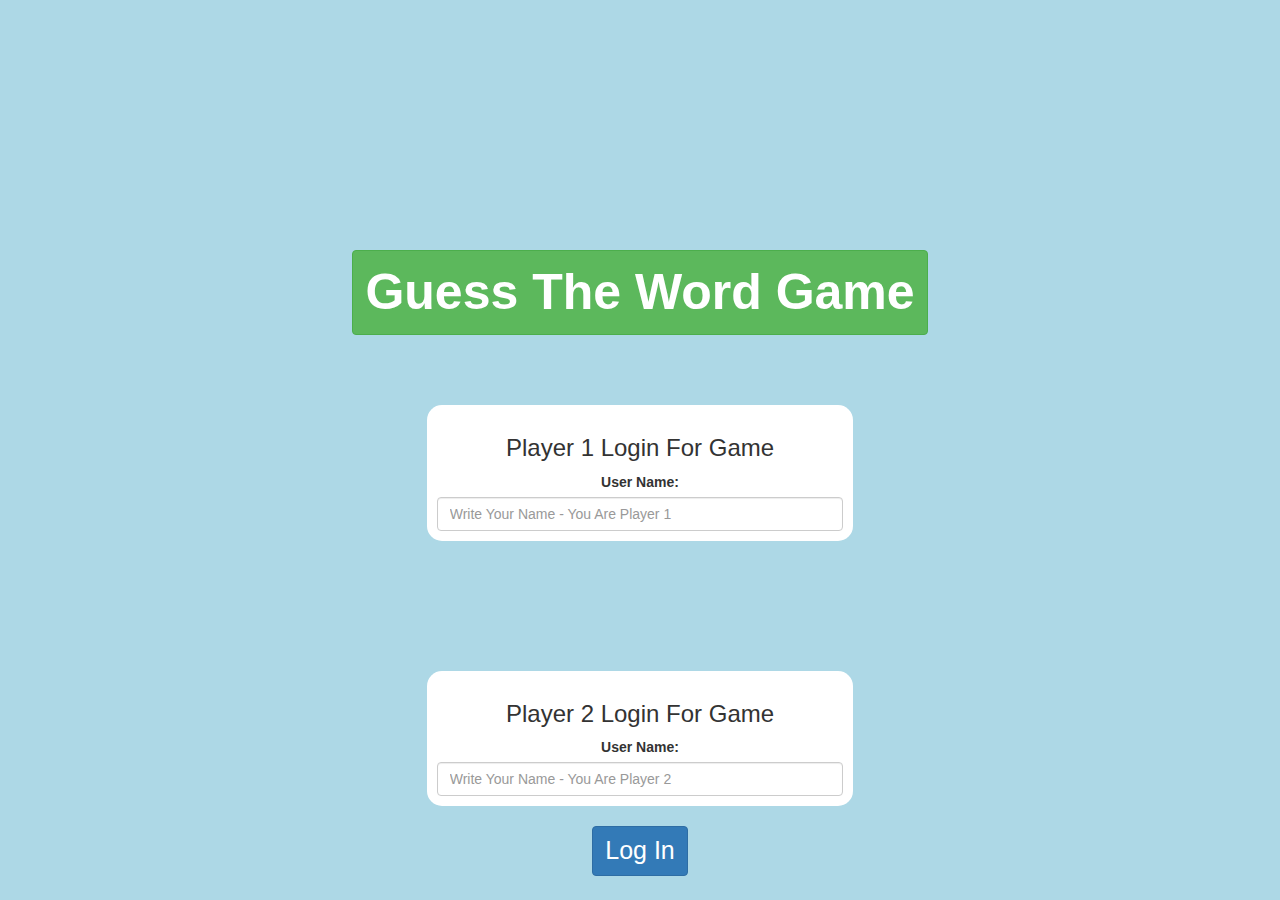
<file: index.html>
<!DOCTYPE html>
<html>
<head>
	<title>Guess The Word</title>

<meta name="viewport" content="width=device-width, initial-scale=1">
<link rel="stylesheet" href="https://maxcdn.bootstrapcdn.com/bootstrap/3.4.0/css/bootstrap.min.css">
<script src="https://ajax.googleapis.com/ajax/libs/jquery/3.4.1/jquery.min.js"></script>
<script src="https://maxcdn.bootstrapcdn.com/bootstrap/3.4.0/js/bootstrap.min.js"></script>

<link rel="stylesheet" type="text/css" href="game.css">

<script src="game_login.js"></script>
</head>
<body>
	<center>
		<h1 class="btn btn-success"><b>Guess The Word Game</b></h1>
		<div class="col-lg-4 col-md-8 col-sm-12 col-xs-12 div1">
			<h3>Player 1 Login For Game</h3>
			<label>User Name:</label>
			<input placeholder="Write Your Name - You Are Player 1" class="form-control" id="player1_input">
		</div>
		<br>
		<br>
		<br>
		<div class="col-lg-4 col-md-8 col-sm-12 col-xs-12 div2">
			<h3>Player 2 Login For Game</h3>
			<label>User Name:</label>
			<input placeholder="Write Your Name - You Are Player 2" class="form-control" id="player2_input">
		</div>
		<br>
		<button onclick="login()" class="btn btn-primary loginbutton">Log In</button>
	</center>
</body>
</html>
</file>
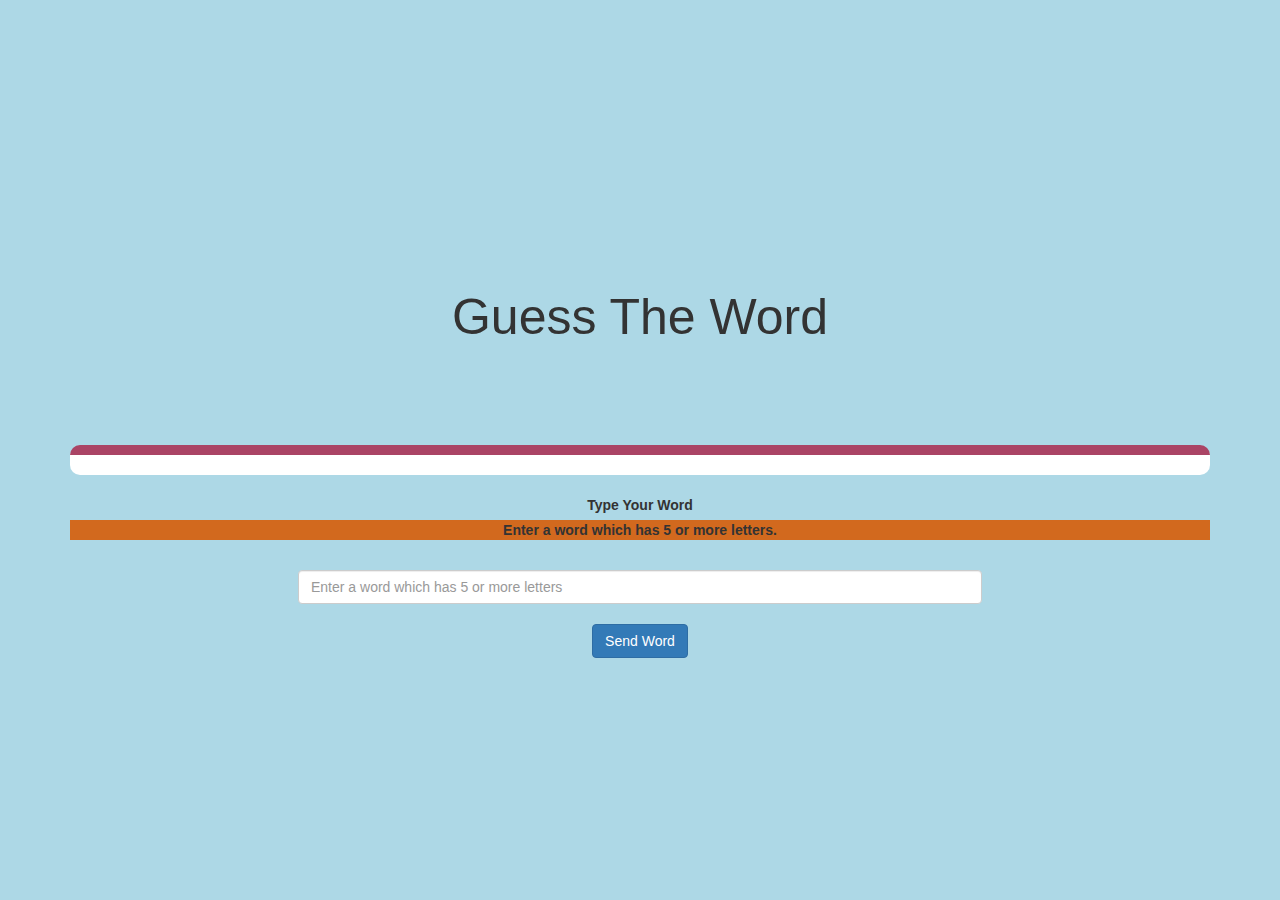
<file: game_page.html>
<!DOCTYPE html>
<html lang="en">
<head>
    <meta charset="UTF-8">
    <meta http-equiv="X-UA-Compatible" content="IE=edge">
    <meta name="viewport" content="width=device-width, initial-scale=1.0">
    <title>Guess The Word</title>
<link rel="stylesheet" href="https://maxcdn.bootstrapcdn.com/bootstrap/3.4.0/css/bootstrap.min.css">
<script src="https://ajax.googleapis.com/ajax/libs/jquery/3.4.1/jquery.min.js"></script>
<script src="https://maxcdn.bootstrapcdn.com/bootstrap/3.4.0/js/bootstrap.min.js"></script>

<link rel="stylesheet" type="text/css" href="game.css">

<script src="game_page.js"></script>
</head>
<body>
    <h4 id="player1-name"></h4>
    <span id="player1-score"></span>
    <br>
    <h4 id="player2-name"></h4>
    <span id="player2-score"></span>
    <center>
        <div class="container">
            <h1>Guess The Word</h1>
            <h3 id="player-question"></h3>
            <h3 id="player-answer"></h3>

            <div id="output"></div>
            <br>
            <label>Type Your Word</label>
            <p style="background-color: chocolate;"><b>Enter a word which has 5 or more letters.</b></p>
            <br>
            <input type="text" class="form-control" placeholder="Enter a word which has 5 or more letters" id="word">
            <br>
            <button onclick="send()" class="btn btn-primary">Send Word</button>
        </div>
    </center>
</body>
</html>
</file>
<file: game.css>
body
{
	background: lightblue;
}

	.div1 , .div2
	{
		background: white;
		padding: 10px;
		float: none;
		border-radius: 15px;
		margin-top: 70px;
	}


#player1_name , #player2_name
{
	display: inline-block;
	margin-left: 20px;
}
#word
{
	width: 60%;
}
#word_display
{
	letter-spacing: 5px;
}
#output
{
background: white;
border-radius: 10px;
border-top: 10px solid #AA4465;
padding: 10px;
float: none;
text-align: left;
}

h1{
	margin-top: 250px;
	margin-bottom: 100px;
	font-size: 50px !important;
	font-family: -apple-system, BlinkMacSystemFont, 'Segoe UI', Roboto, Oxygen, Ubuntu, Cantarell, 'Open Sans', 'Helvetica Neue', sans-serif;
}

.loginbutton{
	font-size: 25px !important;
}
</file>
